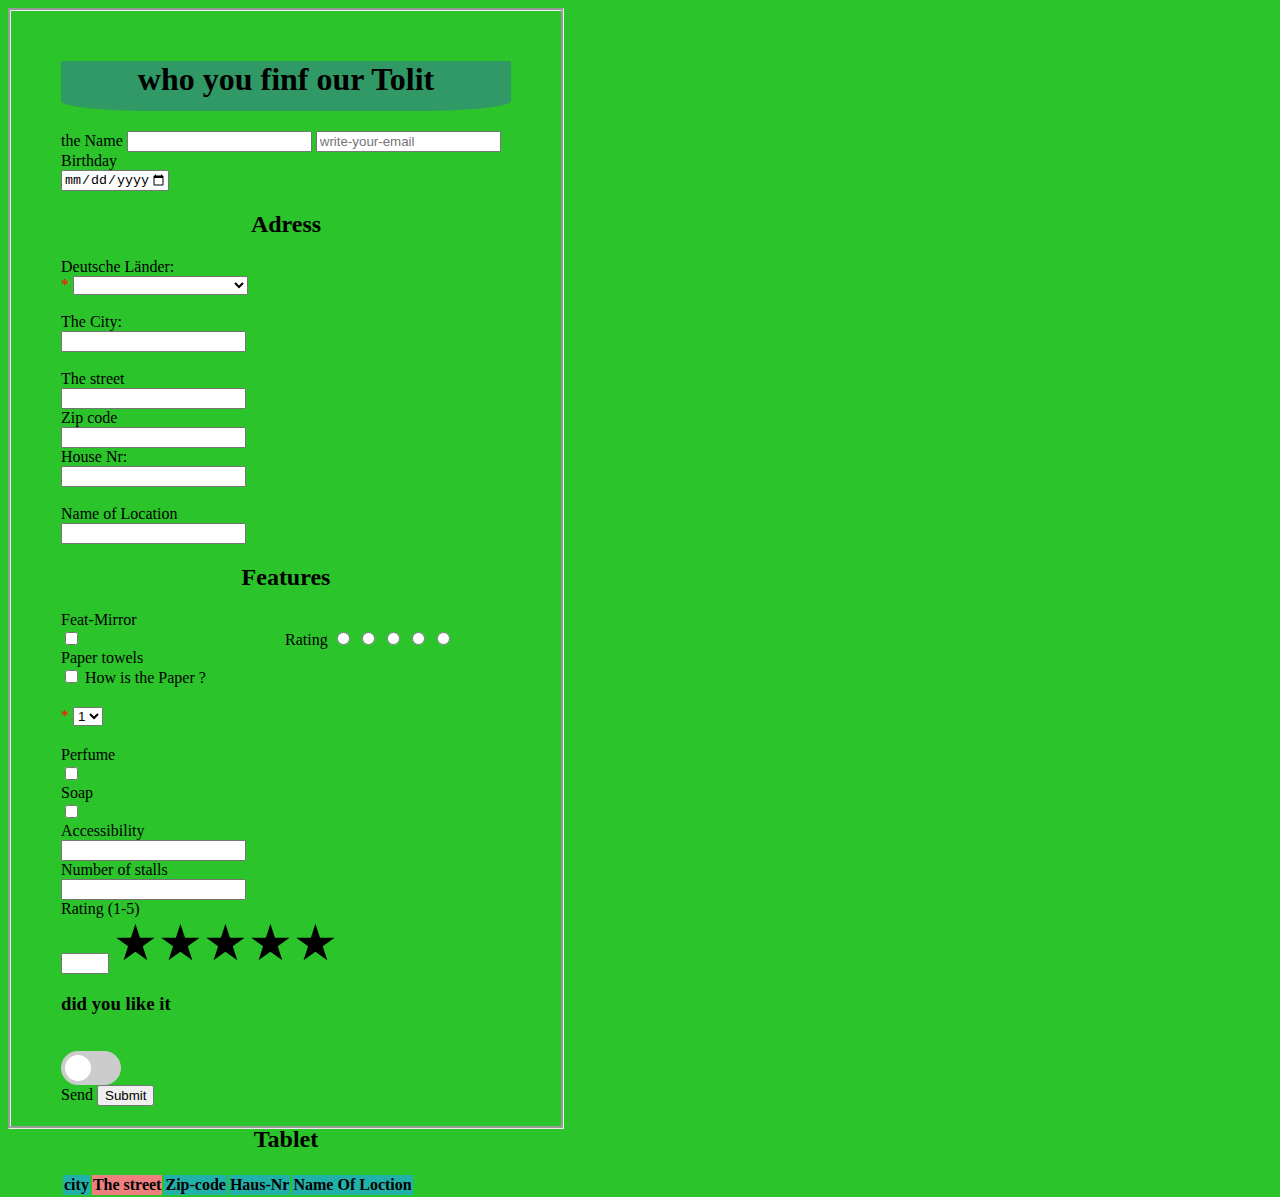
<file: index.html>
<!DOCTYPE html>
<html lang="en">

<head>
    <meta charset="UTF-8">
    <meta name="viewport" content="width=device-width, initial-scale=1.0">
    <title>Form </title>
    <link rel="stylesheet" href="https://cdnjs.cloudflare.com/ajax/libs/font-awesome/4.7.0/css/font-awesome.min.css">
    <link rel="stylesheet" href="style.css">
</head>

<body>
    <h1>who you finf our Tolit</h1>
    <form action="https://kloapp.herokuapp.com/add">
        <label for="username"> the Name</label>
        <input type="text" id="First Name" name="username" required>
        <input type="email" id="username" name="email" placeholder="write-your-email " required>
        <label for="Date"> <br> Birthday
            <br> <input type="date" min="1900-01-01" max="2022-01-01" valua="15-09-2020" .required>
        </label>
    </form>
    <h2>Adress</h2>
    <form action="https://kloapp.herokuapp.com/all">
        <!---    Deutsche Länder         -->
        <label for="Deutsche Länder">
            Deutsche Länder:</label><span style="color: red !important; display: inline; float: none;"> <br>*</span>
        <select id="country" name="Deutsche Länder" class="Deutsche Länder">
            <option value="empty"></option>
            <option value="Baden Württemberg">Baden Württemberg</option>
            <option value="Bayern">Bayern</option>
            <option value="Berlin">Berlin</option>
            <option value="Brandenburg">Brandenburg</option>
            <option value="Bremen">Bremen</option>
            <option value="Brandenburg">Brandenburg</option>
            <option value="Hamburg">Hamburg</option>
            <option value="Hessen">Hessen</option>
            <option value="Mecklenburg-Vorpommen">Mecklenburg-Vorpommen</option>
            <option value="Niedersachsen">Niedersachsen</option>
            <option value="Nordrhein Westfalen">Nordrhein Westfalen</option>
            <option value="Rheinland Pflaz">Rheinland Pflaz</option>
            <option value="Sarland">Sarland</option>
            <option value="Sachsen-Anhalt">Sachsen-Anhalt</option>
            <option value="Schleswig-Holstein">Schleswig-Holstein</option>
            <option value="Thüringen">Thüringen</option>
        </select>
        <br> <label for="NCity">
            <br>The City:</label><br>
        <input type="text" id="NCity" name="city" minlength="3" required><br>
        <label for="Street"> <br>The street
            <br><input type="text" name="City" ilabeld="street" minlength="3" required>
        </label>
        <label for="Zip"> <br>Zip code
            <br><input type="text" name="zip-code" minlength="5" maxlength="5" ilabeld="zip-code" required>
        </label>
        <label for="HouseNr"><br> House Nr:
            <br><input type="text" id="HouseNr" name="steetnr"><br>
        </label>
        <label for="Name of location"><br> Name of Location
            <br><input type="text" id="NameOfLocation" name="name" required><br>
        </label>
        <tbody>
            <h2>
                Features
            </h2>
            <!--Mirror-->
            <label for="featMi">
                Feat-Mirror
                <br><input type="checkbox" name="Feat-mirror" id="featMi">
            </label>
            <label for="rating" class="rat1"> Rating
                <input type="radio" name="rating" value="1" id="first">
                <input type="radio" name="rating" value="2" id="secand">
                <input type="radio" name="rating" value="3" id="ther">
                <input type="radio" name="rating" value="4" id="four">
                <input type="radio" name="rating" value="5" id="five">
            </label>
            <label for="paper">
                <br>Paper towels
                <br> <input type="checkbox" name="feat-papertowels" id="paper">
            </label>
            <label for="Rating">How is the Paper ?</label><span
                style="color: red !important; display: inline; float: none;">
                <br>*</span>
            <select id="one" name="Rating" class="ratin-n">
                <option value="1">1</option>
                <option value="2">2</option>
                <option value="3">3</option>
                <option value="4">4</option>
                <option value="5">5</option>
            </select>










            <label for="Perfume">
                <br>Perfume
                <br> <input type="checkbox" name="feat-perfume" id="Perfume">
            </label>
            <label for="Soap">
                <br>Soap
                <br> <input type="checkbox" name="feat-soap" id="Soap">
            </label>
            <label for="Accessibility">
                <br>Accessibility
                <br> <input type="text" name="feat-access" id="Accessibility">
            </label>
            <label for="Number of stalls">
                <br>Number of stalls
                <br> <input type="number" name="stalls" id="Number of stalls" min="1">
            </label>
            <!--Rating-->
            <label for="Rating>
            <br>Rating
            <br> <br> <input type=" radio" name="rating" id="first">
            </label>
            <!--How we can kepp all reting?-->






            <label for="rating"> <br> Rating (1-5)
                <br> <input type="number" min="1" max="5" name="rating" vid="first">

                <!-- Add icon library
    
        <h2>Star Rating</h2>
        <span class="fa fa-star checked"></span>
        <span class="fa fa-star checked"></span>
        <span class="fa fa-star checked"></span>
        <span class="fa fa-star"></span>
        <span class="fa fa-star"></span>
  -->

    </form>

    <form class="rating">
        <label>
            <input type="radio" name="stars" value="1" />
            <span class="icon">★</span>
        </label>
        <label>
            <input type="radio" name="stars" value="2" />
            <span class="icon">★</span>
            <span class="icon">★</span>
        </label>
        <label>
            <input type="radio" name="stars" value="3" />
            <span class="icon">★</span>
            <span class="icon">★</span>
            <span class="icon">★</span>
        </label>
        <label>
            <input type="radio" name="stars" value="4" />
            <span class="icon">★</span>
            <span class="icon">★</span>
            <span class="icon">★</span>
            <span class="icon">★</span>
        </label>
        <label>
            <input type="radio" name="stars" value="5" />
            <span class="icon">★</span>
            <span class="icon">★</span>
            <span class="icon">★</span>
            <span class="icon">★</span>
            <span class="icon">★</span>
        </label>
    </form>


    <!-- Rounded switch -->
    <h3> did you like it </h3>
    <br><label class="switch">
        <input type="checkbox">
        <span class="slider round"> </span>
    </label>
    <br><label for="Send">Send
        <input type="submit">
    </label>

    <h2>Tablet</h2>
    <table id="date-table">
        <tr>
            <th colspan="3">city </th>
            <th colspan="3">The street </th>
            <th colspan="2">Zip-code </th>
            <th colspan="2">Haus-Nr </th>
            <th colspan="2">Name Of Loction </th>
        </tr>
    </table>


</body>

</html>
</file>
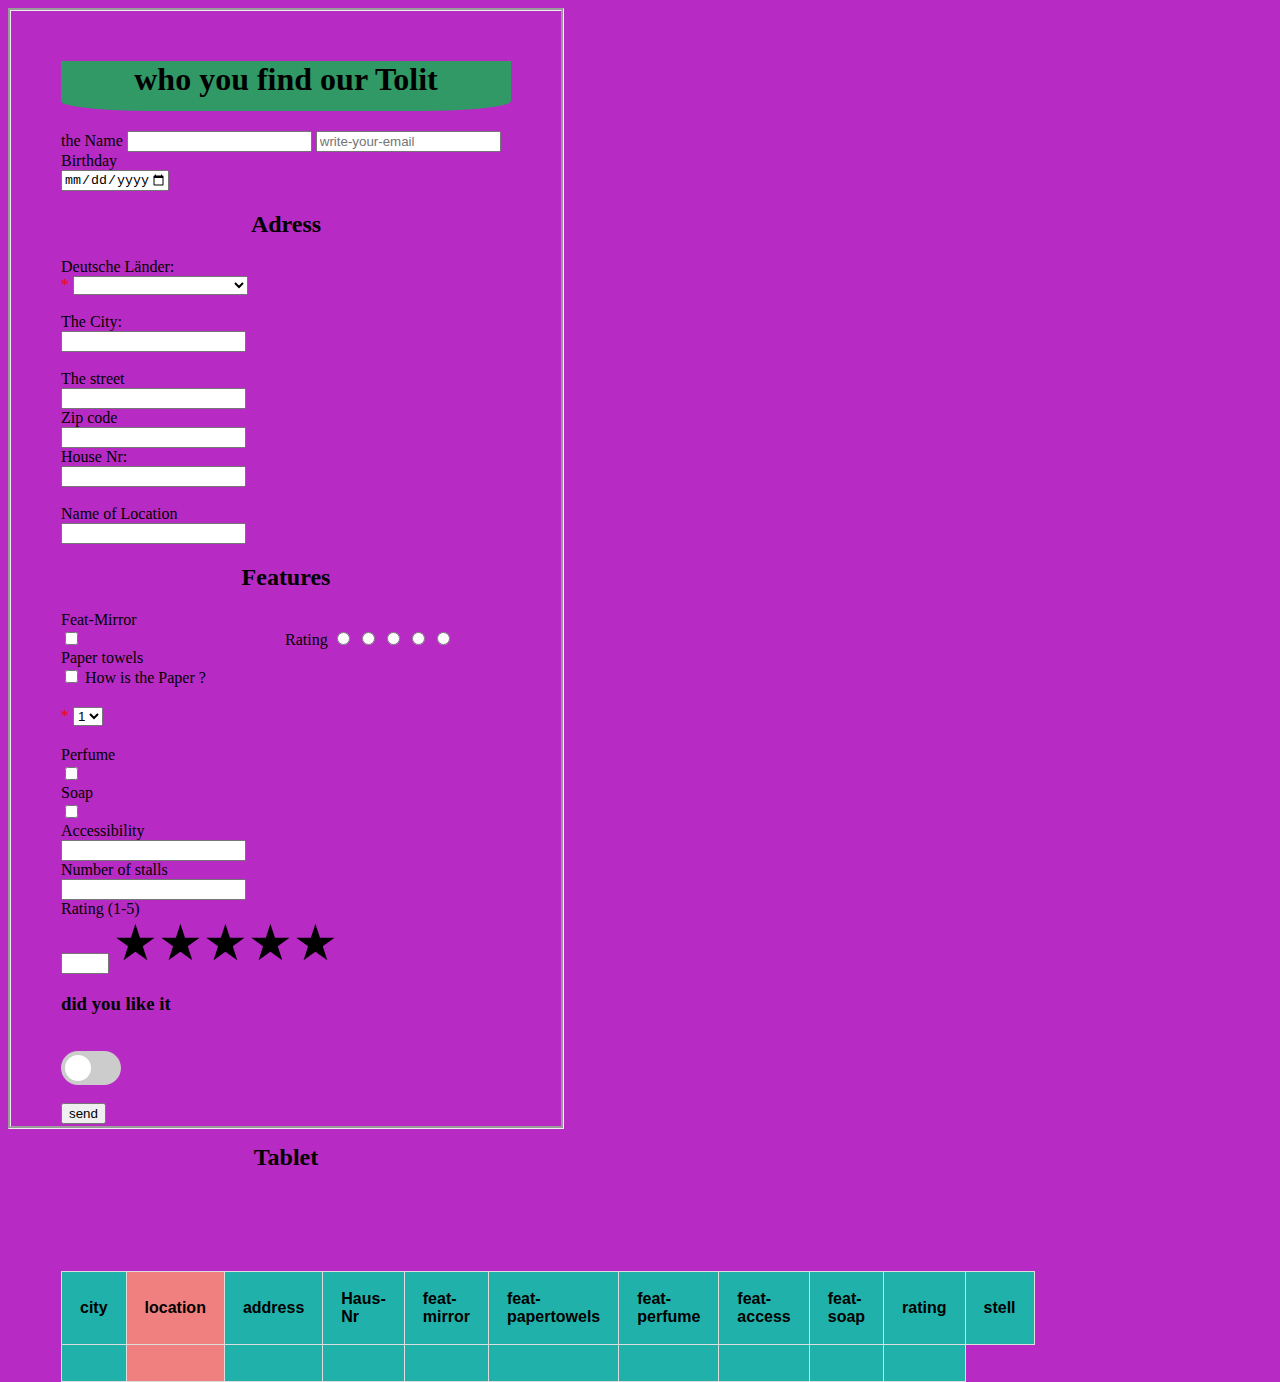
<file: basem/index.html>
<!DOCTYPE html>
<html lang="en">

<head>
    <meta charset="UTF-8">
    <meta name="viewport" content="width=device-width, initial-scale=1.0">
    <title>Form </title>
    <link rel="stylesheet" href="https://cdnjs.cloudflare.com/ajax/libs/font-awesome/4.7.0/css/font-awesome.min.css">
    <link rel="stylesheet" href="style.css">
</head>

<body>
    <h1>who you find our Tolit</h1>

    <form action="https://kloapp.herokuapp.com/add">

        <label for="username"> the Name</label>
        <input type="text" id="First Name" name="username" required>
        <input type="email" id="username" name="email" placeholder="write-your-email " required>
        <label for="Date"> <br> Birthday
            <br> <input type="date" min="1900-01-01" max="2022-01-01" valua="15-09-2020" .required>
        </label>
        <h2>Adress</h2>
        <!---    Deutsche Länder         -->
        <label for="Deutsche Länder">
            Deutsche Länder:</label><span style="color: red !important; display: inline; float: none;"> <br>*</span>
        <select id="country" name="Deutsche Länder" class="Deutsche Länder">
            <option value="empty"></option>
            <option value="Baden Württemberg">Baden Württemberg</option>
            <option value="Bayern">Bayern</option>
            <option value="Berlin">Berlin</option>
            <option value="Brandenburg">Brandenburg</option>
            <option value="Bremen">Bremen</option>
            <option value="Brandenburg">Brandenburg</option>
            <option value="Hamburg">Hamburg</option>
            <option value="Hessen">Hessen</option>
            <option value="Mecklenburg-Vorpommen">Mecklenburg-Vorpommen</option>
            <option value="Niedersachsen">Niedersachsen</option>
            <option value="Nordrhein Westfalen">Nordrhein Westfalen</option>
            <option value="Rheinland Pflaz">Rheinland Pflaz</option>
            <option value="Sarland">Sarland</option>
            <option value="Sachsen-Anhalt">Sachsen-Anhalt</option>
            <option value="Schleswig-Holstein">Schleswig-Holstein</option>
            <option value="Thüringen">Thüringen</option>
        </select>
        <br> <label for="NCity">
            <br>The City:</label><br>
        <input type="text" id="NCity" name="city" minlength="3" required><br>
        <label for="Street"> <br>The street
            <br><input type="text" name="City" ilabeld="street" minlength="3" required>
        </label>
        <label for="Zip"> <br>Zip code
            <br><input type="text" name="zip-code" minlength="5" maxlength="5" ilabeld="zip-code" required>
        </label>
        <label for="HouseNr"><br> House Nr:
            <br><input type="text" id="HouseNr" name="steetnr"><br>
        </label>
        <label for="Name of location"><br> Name of Location
            <br><input type="text" id="NameOfLocation" name="name" required><br>
        </label>
        <tbody>
            <h2> Features</h2>
            <!--Mirror-->
            <label for="featMi">
                Feat-Mirror
                <br><input type="checkbox" name="Feat-mirror" id="featMi">
            </label>
            <label for="rating" class="rat1"> Rating
                <input type="radio" name="rating" value="1" id="first">
                <input type="radio" name="rating" value="2" id="secand">
                <input type="radio" name="rating" value="3" id="ther">
                <input type="radio" name="rating" value="4" id="four">
                <input type="radio" name="rating" value="5" id="five">
            </label>
            <label for="paper">
                <br>Paper towels
                <br> <input type="checkbox" name="feat-papertowels" id="paper">
            </label>
            <label for="Rating">How is the Paper ?</label><span
                style="color: red !important; display: inline; float: none;">
                <br>*</span>
            <select id="one" name="Rating" class="ratin-n">
                <option value="1">1</option>
                <option value="2">2</option>
                <option value="3">3</option>
                <option value="4">4</option>
                <option value="5">5</option>
            </select>
            <label for="Perfume">
                <br>Perfume
                <br> <input type="checkbox" name="feat-perfume" id="Perfume">
            </label>
            <label for="Soap">
                <br>Soap
                <br> <input type="checkbox" name="feat-soap" id="Soap">
            </label>
            <label for="Accessibility">
                <br>Accessibility
                <br> <input type="text" name="feat-access" id="Accessibility">
            </label>
            <label for="Number of stalls">
                <br>Number of stalls
                <br> <input type="number" name="stalls" id="Number of stalls" min="1">
            </label>
            <!--Rating-->
            <label for="Rating>
            <br>Rating
            <br> <br> <input type=" radio" name="rating" id="first">
            </label>
            <!--How we can kepp all reting?-->
            <label for="rating"> <br> Rating (1-5)
                <br> <input type="number" min="1" max="5" name="rating" vid="first">
                <div class="rating111">
                    <label>
                        <input type="radio" name="stars" value="1" />
                        <span class="icon">★</span>
                    </label>
                    <label>
                        <input type="radio" name="stars" value="2" />
                        <span class="icon">★</span>
                        <span class="icon">★</span>
                    </label>
                    <label>
                        <input type="radio" name="stars" value="3" />
                        <span class="icon">★</span>
                        <span class="icon">★</span>
                        <span class="icon">★</span>
                    </label>
                    <label>
                        <input type="radio" name="stars" value="4" />
                        <span class="icon">★</span>
                        <span class="icon">★</span>
                        <span class="icon">★</span>
                        <span class="icon">★</span>
                    </label>
                    <label>
                        <input type="radio" name="stars" value="5" />
                        <span class="icon">★</span>
                        <span class="icon">★</span>
                        <span class="icon">★</span>
                        <span class="icon">★</span>
                        <span class="icon">★</span>
                    </label>
                </div>

                <!-- Rounded switch -->
                <h3> did you like it </h3>
                <br><label class="switch">
                    <input type="checkbox">
                    <span class="slider round"> </span>
                </label>
                <br><label for="Send">
                    <br> <input type="submit" value="send">
                </label>
                <h2>Tablet</h2>
                <table id="toilets-table">
                    <thead>
                        <tr>
                            <th>city </th>
                            <th>location </th>
                            <th>address </th>
                            <th>Haus-Nr </th>
                            <th>feat-mirror</th>
                            <th>feat-papertowels </th>
                            <th>feat-perfume </th>
                            <th>feat-access </th>
                            <th> feat-soap</th>
                            <th> rating</th>
                            <th>stell </th>
                        </tr>
                    </thead>
                    <tbody>
                        <tr>
                            <td class="city"></td>
                            <td class="location"></td>
                            <td class="address"></td>
                            <td class="feat-mirror"></td>
                            <td class="feat-papertowels"></td>
                            <td class="feat-perfume"></td>
                            <td class="feat-access"></td>
                            <td class="feat-soap"></td>
                            <td class="stalls"></td>
                            <td class="rating"></td>
                        </tr>
                    </tbody>
                </table>
                <script src="https://kloapp.herokuapp.com/javascripts/pure.min.js"></script>
                <script src="https://kloapp.herokuapp.com/javascripts/render.js"></script>
    </form>
</body>

</html>
</file>
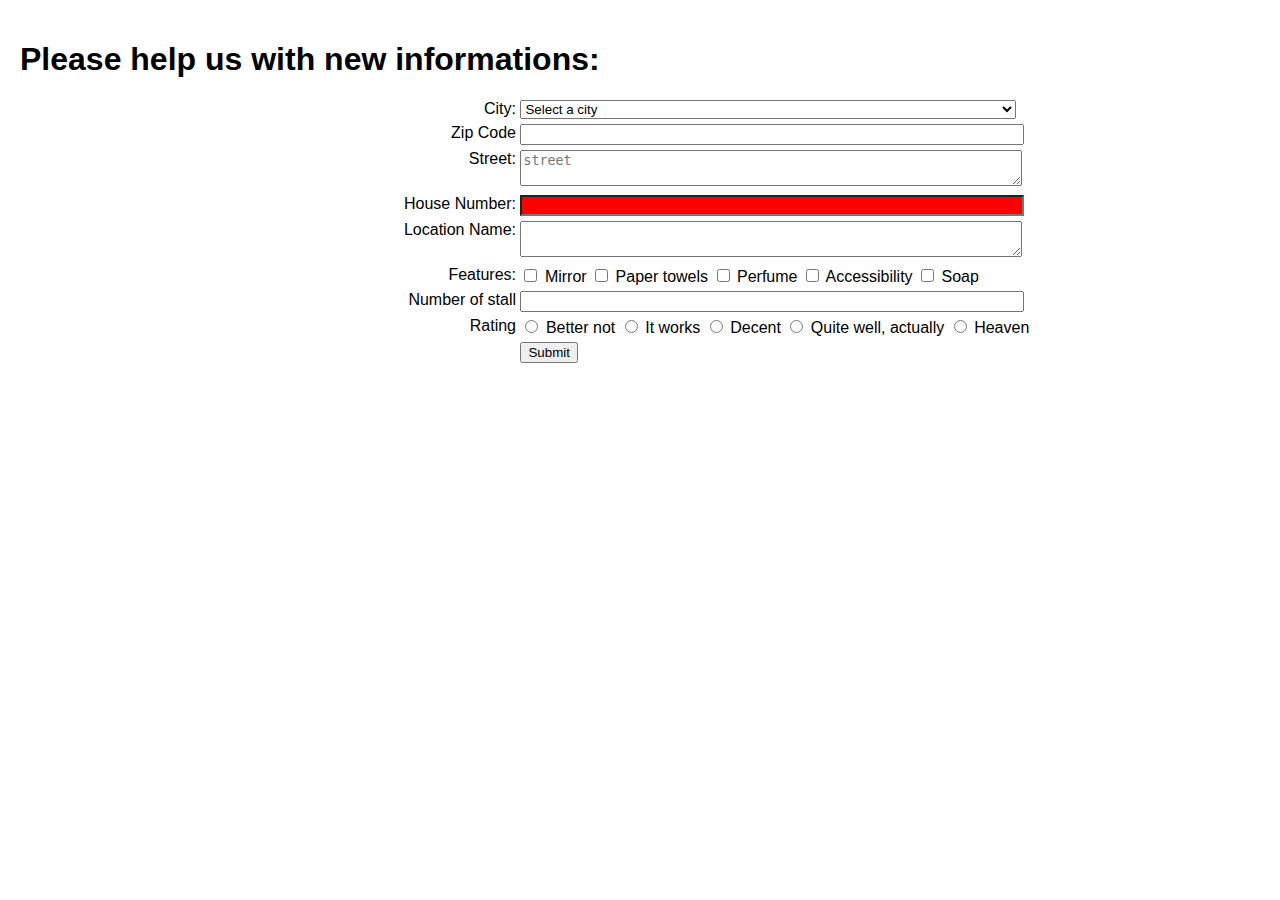
<file: raluca_index.html>
<!DOCTYPE html>
<html lang="en">
<head>
    <meta charset="UTF-8">
    <meta name="viewport" content="width=device-width, initial-scale=1.0">
    <link rel="stylesheet" href="raluca_style.css">
    <title>Public Toilets</title>
</head>
<body>

    <h1>Please help us with new informations:</h1>

    <form action="https://kloapp.herokuapp.com/add" method="POST"> 

        <div>
            <label class="label-width">City:</label>
                <select name="city" id="city">
                    <option >Select a city</option>
                    <option>Mannheim</option>
                    <option>Heidelberg</option>
                    <option>Karlsruhe</option>
                </select>
        </div>

        <div>
            <label class="label-width">Zip Code</label>
            <input type="number" minlength="5" maxlength="10">
        </div>

        <div>
            <label class="label-width">Street:</label>
            <textarea name="street" minlength="3" required=" " placeholder="street"></textarea>
        </div>

        <div>
            <label class="label-width">House Number:</label>
            <input type="number" required>
        </div>

        <div>
            <label class="label-width">Location Name:</label>
            <textarea name="locationName"></textarea>
        </div>

        <div>
            <span class="label-width">Features:</span>
            <label class="switch">
                <input type="checkbox" name="feat-mirror">
                <label>Mirror</label>
                <span class="slider"></span>
            </label>
            <input type="checkbox" name="feat-papertowels">
            <label>Paper towels</label>
            <input type="checkbox" name="feat-perfume">
            <label>Perfume</label>
            <input type="checkbox" name="feat-access">
            <label>Accessibility</label>
            <input type="checkbox" name="feat-soap">
            <label>Soap</label>
        </div>

        <div>
            <label class="label-width">Number of stall</label>
            <input type="number">
        </div>

        <div>
            <span class="label-width">Rating</span>
            <input type="radio" id="rating" name="rating" value="betternot">
            <label for="betternot">Better not</label>
            <input type="radio" id="rating" name="rating" value="itworks">
            <label for="itworks">It works</label>
            <input type="radio" id="rating" name="rating" value="decent">
            <label for="decent">Decent</label>
            <input type="radio" id="rating" name="rating" value="quitewell">
            <label for="quitewell">Quite well, actually</label>
            <input type="radio" id="rating" name="rating" value="heaven">
            <label for="heaven">Heaven</label>
        </div>

        <div>
            <span class="label-width"></span>
            <input type="submit" value="Submit">
        </div>

    </form> 
    
</body>
</html>
</file>
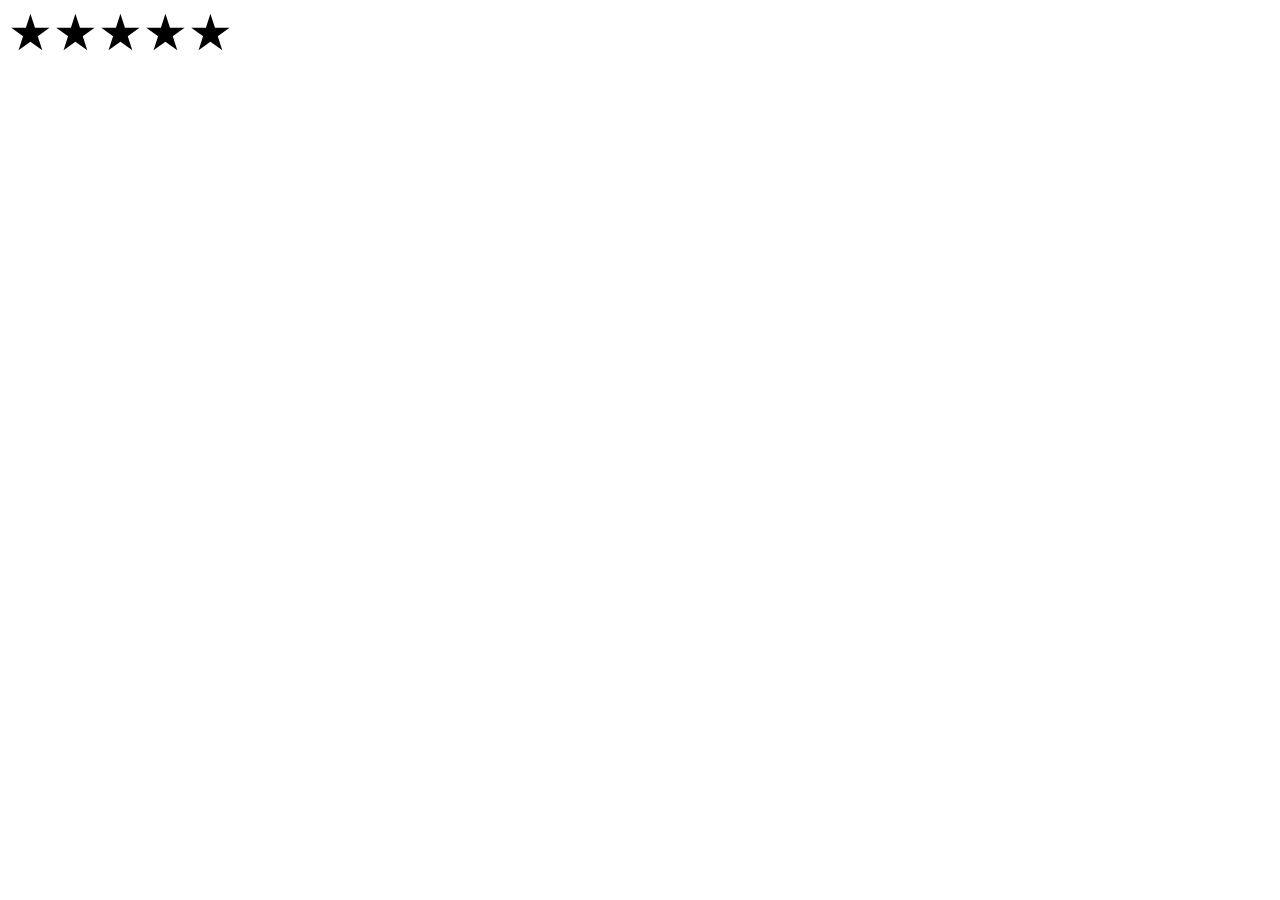
<file: stae.html>
<!DOCTYPE html>
<html lang="en">

<head>
    <meta charset="UTF-8">
    <meta name="viewport" content="width=device-width, initial-scale=1.0">
    <title>Document</title>
    <link rel="stylesheet" href="star.css">
</head>

<body>

</body>

</html>
<form class="rating">
    <label>
        <input type="radio" name="stars" value="1" />
        <span class="icon">★</span>
    </label>
    <label>
        <input type="radio" name="stars" value="2" />
        <span class="icon">★</span>
        <span class="icon">★</span>
    </label>
    <label>
        <input type="radio" name="stars" value="3" />
        <span class="icon">★</span>
        <span class="icon">★</span>
        <span class="icon">★</span>
    </label>
    <label>
        <input type="radio" name="stars" value="4" />
        <span class="icon">★</span>
        <span class="icon">★</span>
        <span class="icon">★</span>
        <span class="icon">★</span>
    </label>
    <label>
        <input type="radio" name="stars" value="5" />
        <span class="icon">★</span>
        <span class="icon">★</span>
        <span class="icon">★</span>
        <span class="icon">★</span>
        <span class="icon">★</span>
    </label>
</form>
</file>
<file: style.css>
{
    margin: o;
    pading: 0;
}

body {
    background-color: rgb(43, 196, 43);
    margin: 100 100;
    padding: 50px;
    width: 450px;
    height: 1015px;
    border-style: groove;
    position: center;
    margin-bottom: 15px;
}


.checked {
    color: yellow;
}


h1 {
    background-color: rgb(48, 153, 101);
    height: 50px;
    width: auto;
    text-decoration-color: lightseagreen;
    text-align: center;
    margin: 0 auto 20px;
    border-bottom-left-radius: 20%;
    border-bottom-right-radius: 20%;
}


h2 {
    text-align: center;
}


#featMi {
    color: maroon;
    border-inline-color: red;
    text-emphasis: size 44px;
}



.rat1 {
    margin-left: 200Px;
}

.ratin-n {
    margin-top: 20px;
    margin-bottom: 20px;

}


/* The switch - the box around the slider */
.switch {
    position: relative;
    display: inline-block;
    width: 60px;
    height: 34px;
}

/* Hide default HTML checkbox */
.switch input {
    opacity: 0;
    width: 0;
    height: 0;
}

/* The slider */
.slider {
    position: absolute;
    cursor: pointer;
    top: 0;
    left: 0;
    right: 0;
    bottom: 0;
    background-color: #ccc;
    -webkit-transition: .4s;
    transition: .4s;
}

.slider:before {
    position: absolute;
    content: "";
    height: 26px;
    width: 26px;
    left: 4px;
    bottom: 4px;
    background-color: white;
    -webkit-transition: .4s;
    transition: .4s;
}

input:checked+.slider {
    background-color: #2196F3;
}

input:focus+.slider {
    box-shadow: 0 0 1px #2196F3;
}

input:checked+.slider:before {
    -webkit-transform: translateX(26px);
    -ms-transform: translateX(26px);
    transform: translateX(26px);
}

/* Rounded sliders */
.slider.round {
    border-radius: 34px;
}

.slider.round:before {
    border-radius: 50%;
}

table tr>*:nth-child(2) {
    background-color: lightcoral;


}

table tr:nth-child(odd) {
    background-color: lightseagreen;

}

table tr:nth-child(even) {
    background-color: lime;
}

.rating {
    display: inline-block;
    position: relative;
    height: 50px;
    line-height: 50px;
    font-size: 50px;
}

.rating label {
    position: absolute;
    top: 0;
    left: 0;
    height: 100%;
    cursor: pointer;
}

.rating label:last-child {
    position: static;
}

.rating label:nth-child(1) {
    z-index: 5;
}

.rating label:nth-child(2) {
    z-index: 4;
}

.rating label:nth-child(3) {
    z-index: 3;
}

.rating label:nth-child(4) {
    z-index: 2;
}

.rating label:nth-child(5) {
    z-index: 1;
}

.rating label input {
    position: absolute;
    top: 0;
    left: 0;
    opacity: 0;
}

.rating label .icon {
    float: left;
    color: transparent;
}

.rating label:last-child .icon {
    color: #000;
}

.rating:not(:hover) label input:checked~.icon,
.rating:hover label:hover input~.icon {
    color: yellow;
}

.rating label input:focus:not(:checked)~.icon:last-child {
    color: #000;
    text-shadow: 0 0 5px #09f;
}
</file>
<file: basem/style.css>
{
     margin: o;
     pading: 0;
 }

 body {
     background-color: rgb(183, 43, 196);
     margin: 100 100;
     padding: 50px;
     width: 450px;
     height: 1015px;
     border-style: groove;
     position: center;
     margin-bottom: 15px;
 }

 .checked {
     color: yellow;
 }

 h1 {
     background-color: rgb(48, 153, 101);
     height: 50px;
     width: auto;
     text-decoration-color: lightseagreen;
     text-align: center;
     margin: 0 auto 20px;
     border-bottom-left-radius: 20%;
     border-bottom-right-radius: 20%;
 }

 h2 {
     text-align: center;
 }

 #featMi {
     color: maroon;
     border-inline-color: red;
     text-emphasis: size 44px;
 }

 .rat1 {
     margin-left: 200px;
 }

 .ratin-n {
     margin-top: 20px;
     margin-bottom: 20px;
 }

 /* The switch - the box around the slider */
 .switch {
     position: relative;
     display: inline-block;
     width: 60px;
     height: 34px;
 }

 /* Hide default HTML checkbox */
 .switch input {
     opacity: 0;
     width: 0;
     height: 0;
 }

 /* The slider */
 .slider {
     position: absolute;
     cursor: pointer;
     top: 0;
     left: 0;
     right: 0;
     bottom: 0;
     background-color: #ccc;
     -webkit-transition: 0.4s;
     transition: 0.4s;
 }

 .slider:before {
     position: absolute;
     content: '';
     height: 26px;
     width: 26px;
     left: 4px;
     bottom: 4px;
     background-color: white;
     -webkit-transition: 0.4s;
     transition: 0.4s;
 }

 input:checked+.slider {
     background-color: #2196f3;
 }

 input:focus+.slider {
     box-shadow: 0 0 1px #2196f3;
 }

 input:checked+.slider:before {
     -webkit-transform: translateX(26px);
     -ms-transform: translateX(26px);
     transform: translateX(26px);
 }

 /* Rounded sliders */
 .slider.round {
     border-radius: 34px;
 }

 .slider.round:before {
     border-radius: 50%;
 }

 table tr>*:nth-child(2) {
     background-color: lightcoral;
 }

 table tr:nth-child(odd) {
     background-color: lightseagreen;
 }

 table tr:nth-child(even) {
     background-color: lime;
 }

 .rating111 {
     display: inline-block;
     position: relative;
     height: 50px;
     line-height: 50px;
     font-size: 50px;
 }

 .rating111 label {
     position: absolute;
     top: 0;
     left: 0;
     height: 100%;
     cursor: pointer;
 }

 .rating111 label:last-child {
     position: static;
 }

 .rating111 label:nth-child(1) {
     z-index: 5;
 }

 .rating111 label:nth-child(2) {
     z-index: 4;
 }

 .rating111 label:nth-child(3) {
     z-index: 3;
 }

 .rating111 label:nth-child(4) {
     z-index: 2;
 }

 .rating111 label:nth-child(5) {
     z-index: 1;
 }

 .rating111 label input {
     position: absolute;
     top: 0;
     left: 0;
     opacity: 0;
 }

 .rating111 label .icon {
     float: left;
     color: transparent;
 }

 .rating111 label:last-child .icon {
     color: #000;
 }

 .rating111:not(:hover) label input:checked~.icon,
 .rating111:hover label:hover input~.icon {
     color: yellow;
 }

 .rating111 label input:focus:not(:checked)~.icon:last-child {
     color: #000;
     text-shadow: 0 0 5px rgb(255, 208, 0);
 }

 /*tablet*/
 #toilets-table {
     font-family: arial, sans-serif;
     border-collapse: collapse;
     width: 100%;
     ext-align: center;
     border-inline: 200px color black;
     margin: 100px auto;
     text-align: center;

 }

 td,
 th {
     border: 1px solid #dddddd;
     text-align: left;
     padding: 18px;
 }
</file>
<file: raluca_style.css>
body {
    font-family: Arial, Helvetica, sans-serif;
    margin: 0;
    padding: 20px;
}

form input[type="number"],
form select,
form textarea {
    width: 40%;
}

form div {
    margin-bottom: 5px;
}

form .label-width {
    display: inline-block;
    width: 40%;
    text-align: right;
    vertical-align: top;
}

input:focus {
    background-color: lightgray;
}

input:invalid {
    background-color: red;
}
</file>
<file: star.css>
.rating {
    display: inline-block;
    position: relative;
    height: 50px;
    line-height: 50px;
    font-size: 50px;
}

.rating label {
    position: absolute;
    top: 0;
    left: 0;
    height: 100%;
    cursor: pointer;
}

.rating label:last-child {
    position: static;
}

.rating label:nth-child(1) {
    z-index: 5;
}

.rating label:nth-child(2) {
    z-index: 4;
}

.rating label:nth-child(3) {
    z-index: 3;
}

.rating label:nth-child(4) {
    z-index: 2;
}

.rating label:nth-child(5) {
    z-index: 1;
}

.rating label input {
    position: absolute;
    top: 0;
    left: 0;
    opacity: 0;
}

.rating label .icon {
    float: left;
    color: transparent;
}

.rating label:last-child .icon {
    color: #000;
}

.rating:not(:hover) label input:checked~.icon,
.rating:hover label:hover input~.icon {
    color: #09f;
}

.rating label input:focus:not(:checked)~.icon:last-child {
    color: #000;
    text-shadow: 0 0 5px #09f;
}
</file>
